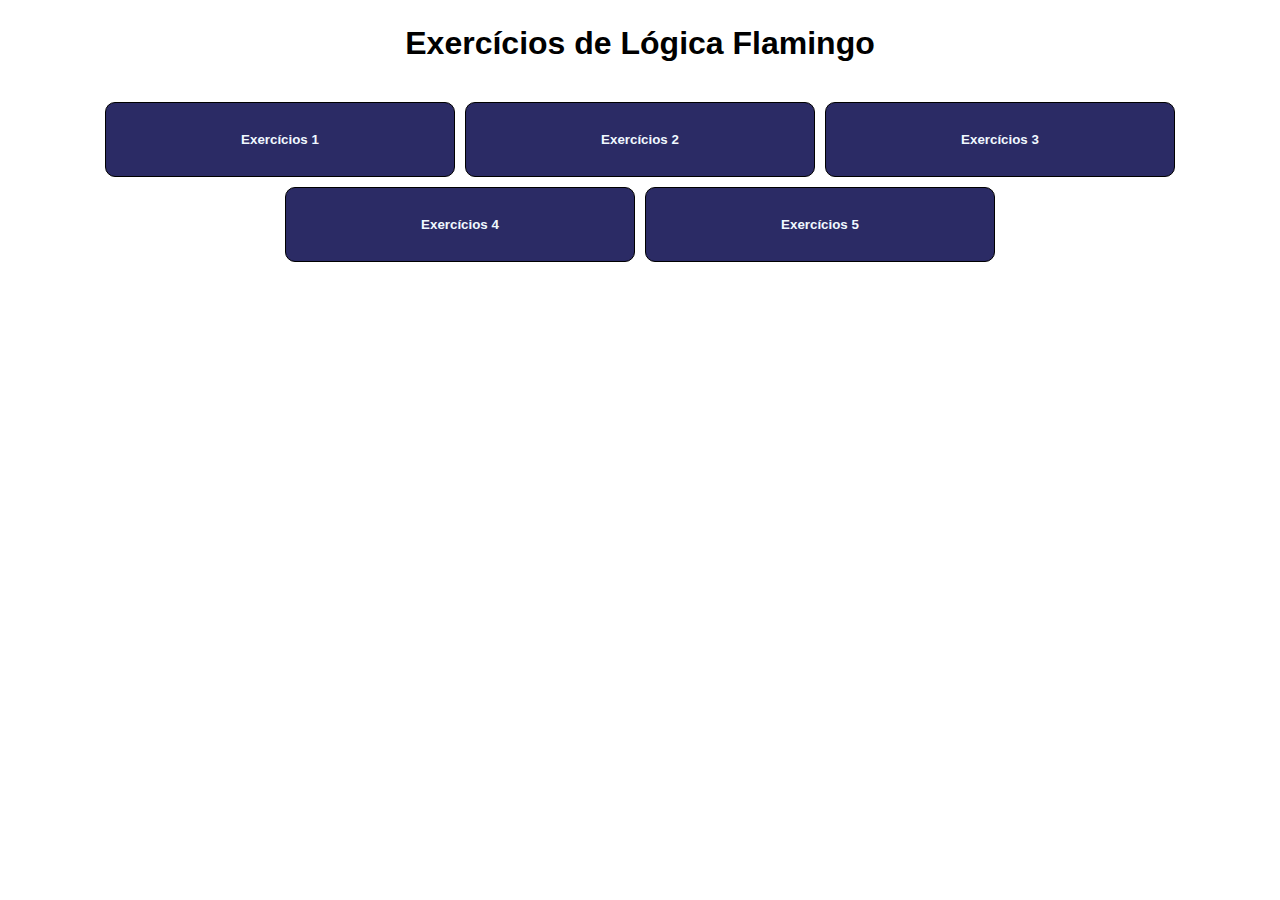
<file: index.html>
<!DOCTYPE html>
<html lang="pt-br">
<head>
  <meta charset="UTF-8">
  <meta name="viewport" content="width=device-width, initial-scale=1.0">
  <title>Exercícios de Lógica</title>
  <link rel="stylesheet" href="assets/styles.css">
</head>
<body>
  <h1>Exercícios de Lógica Flamingo</h1>
  <div class="exercises">
    <a href="assets/pages/exercicios1.html"><button>Exercícios 1</button></a>
    <a href="assets/pages/exercicios2.html"><button>Exercícios 2</button></a>
    <a href="assets/pages/exercicios3.html"><button>Exercícios 3</button></a>
    <a href="assets/pages/exercicios4.html"><button>Exercícios 4</button></a>
    <a href="assets/pages/exercicios5.html"><button>Exercícios 5</button></a>
  </div>
</body>
</html>
</file>
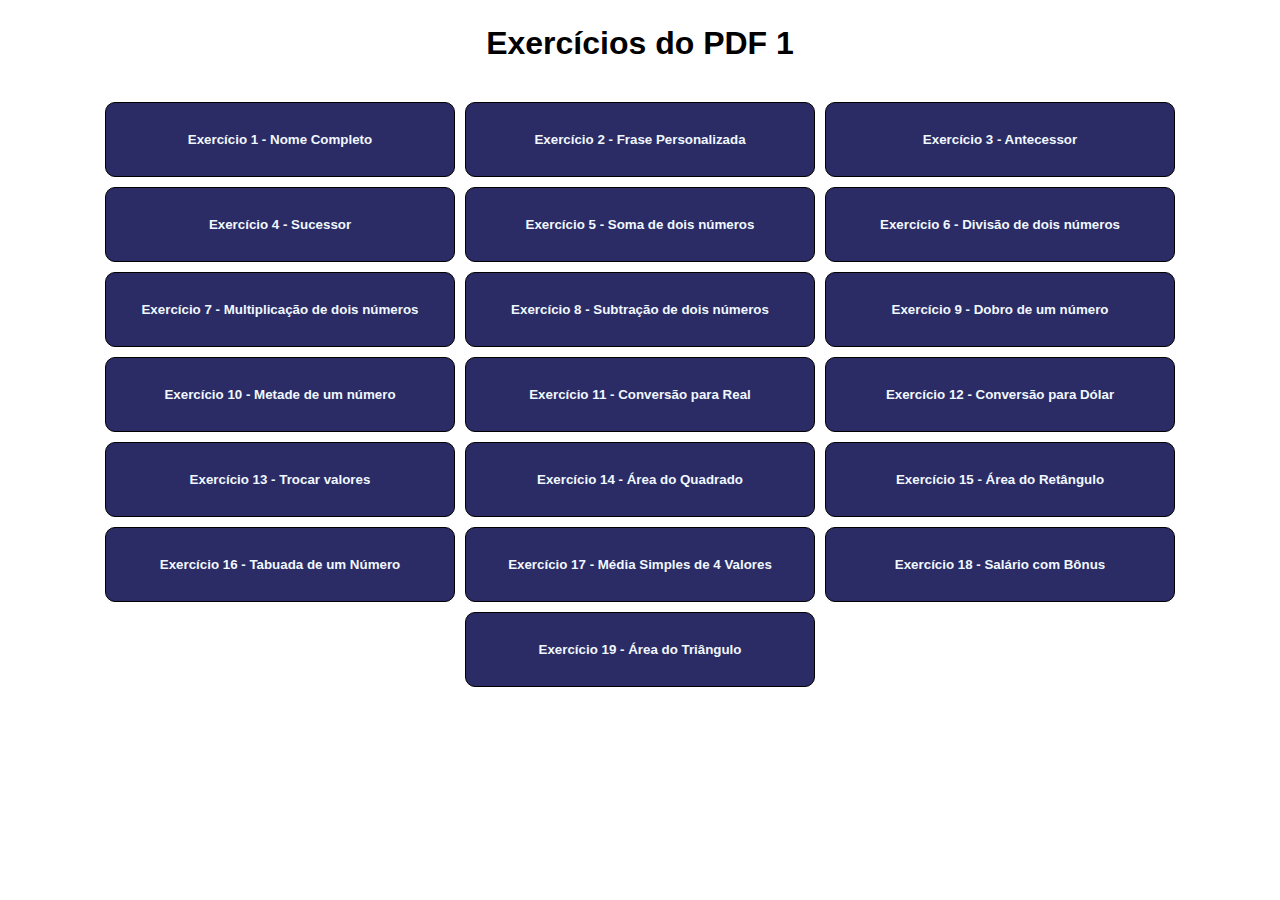
<file: assets/pages/exercicios1.html>
<!DOCTYPE html>
<html lang="pt-br">
<head>
  <meta charset="UTF-8">
  <meta name="viewport" content="width=device-width, initial-scale=1.0">
  <title>Exercícios 1</title>
  <link rel="stylesheet" href="../styles.css">
</head>
<body onload="createButtons()">
  <h1>Exercícios do PDF 1 </h1>
  <div id="exercises1" class="exercises">
  </div>
  <script src="../exercises/exercises1.js"></script>
</body>
</html>
</file>
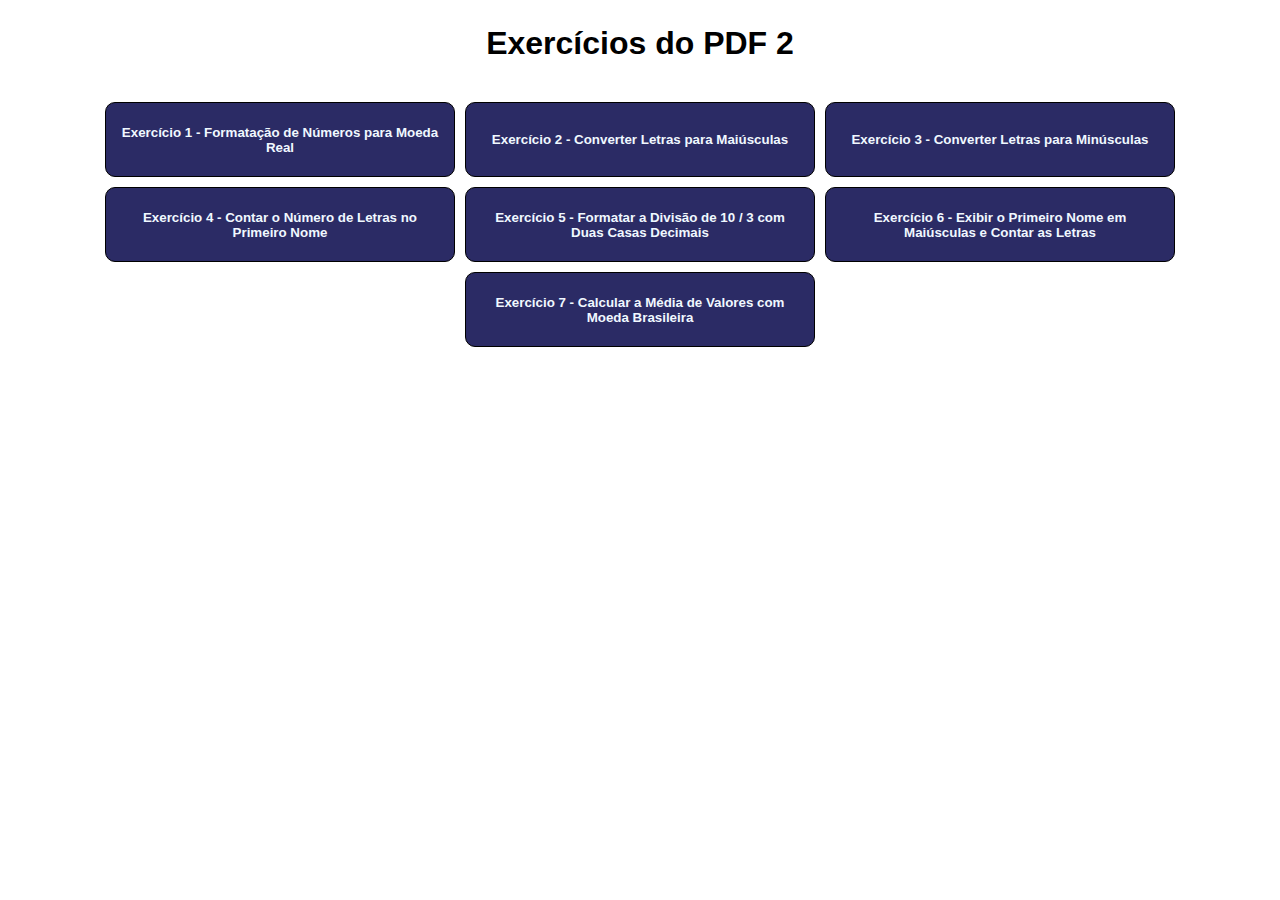
<file: assets/pages/exercicios2.html>
<!DOCTYPE html>
<html lang="pt-br">
<head>
  <meta charset="UTF-8">
  <meta name="viewport" content="width=device-width, initial-scale=1.0">
  <title>Exercícios 2</title>
  <link rel="stylesheet" href="../styles.css">
</head>
<body onload="createButtons()">
  <h1>Exercícios do PDF 2 </h1>
  <div id="exercises2" class="exercises">
  </div>
  <script src="../exercises/exercises2.js"></script>
</body>
</html>
</file>
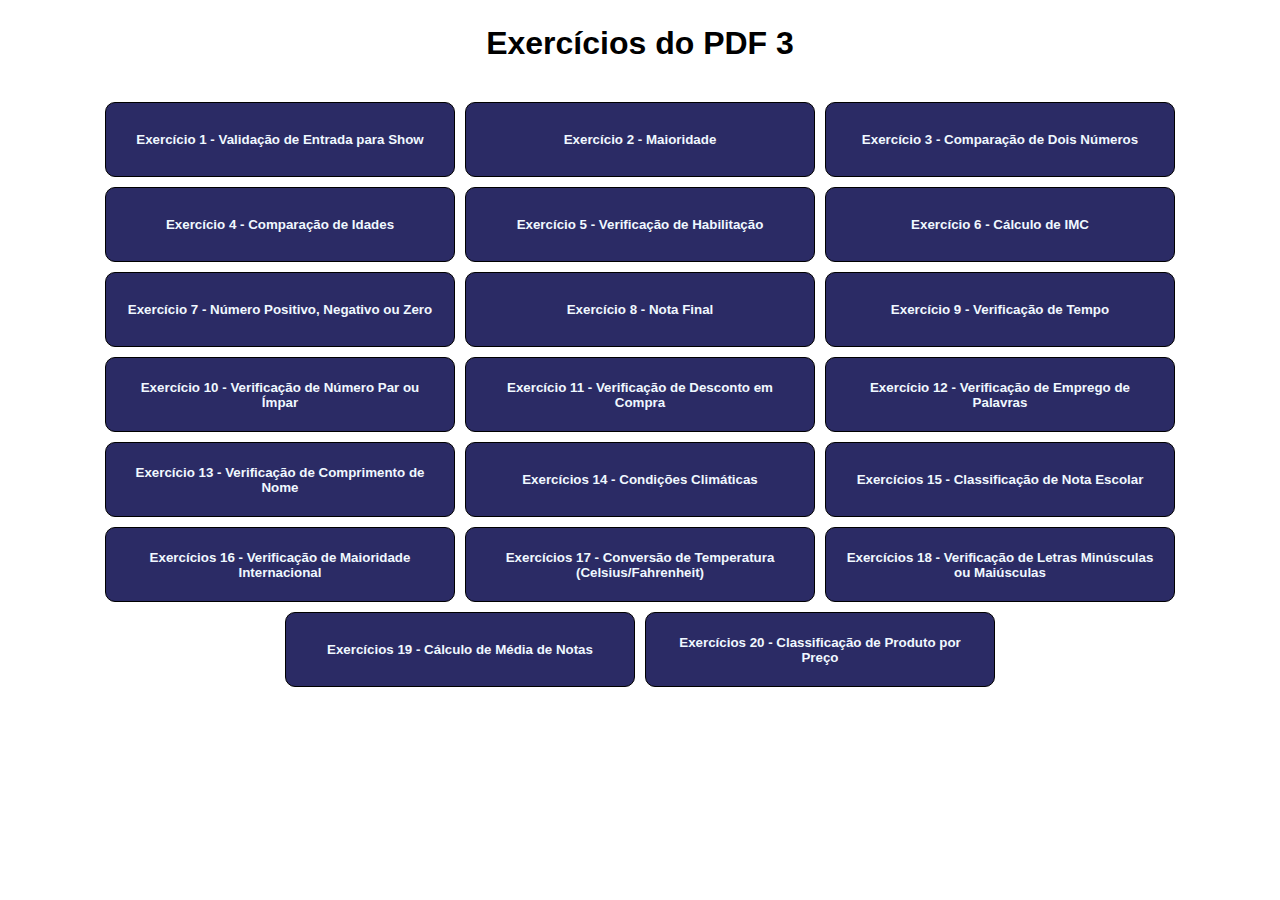
<file: assets/pages/exercicios3.html>
<!DOCTYPE html>
<html lang="pt-br">
<head>
  <meta charset="UTF-8">
  <meta name="viewport" content="width=device-width, initial-scale=1.0">
  <title>Exercícios 3</title>
  <link rel="stylesheet" href="../styles.css">
</head>
<body onload="createButtons()">
  <h1>Exercícios do PDF 3 </h1>
  <div id="exercises3" class="exercises">
  </div>
  <script src="../exercises/exercises3.js"></script>
</body>
</html>
</file>
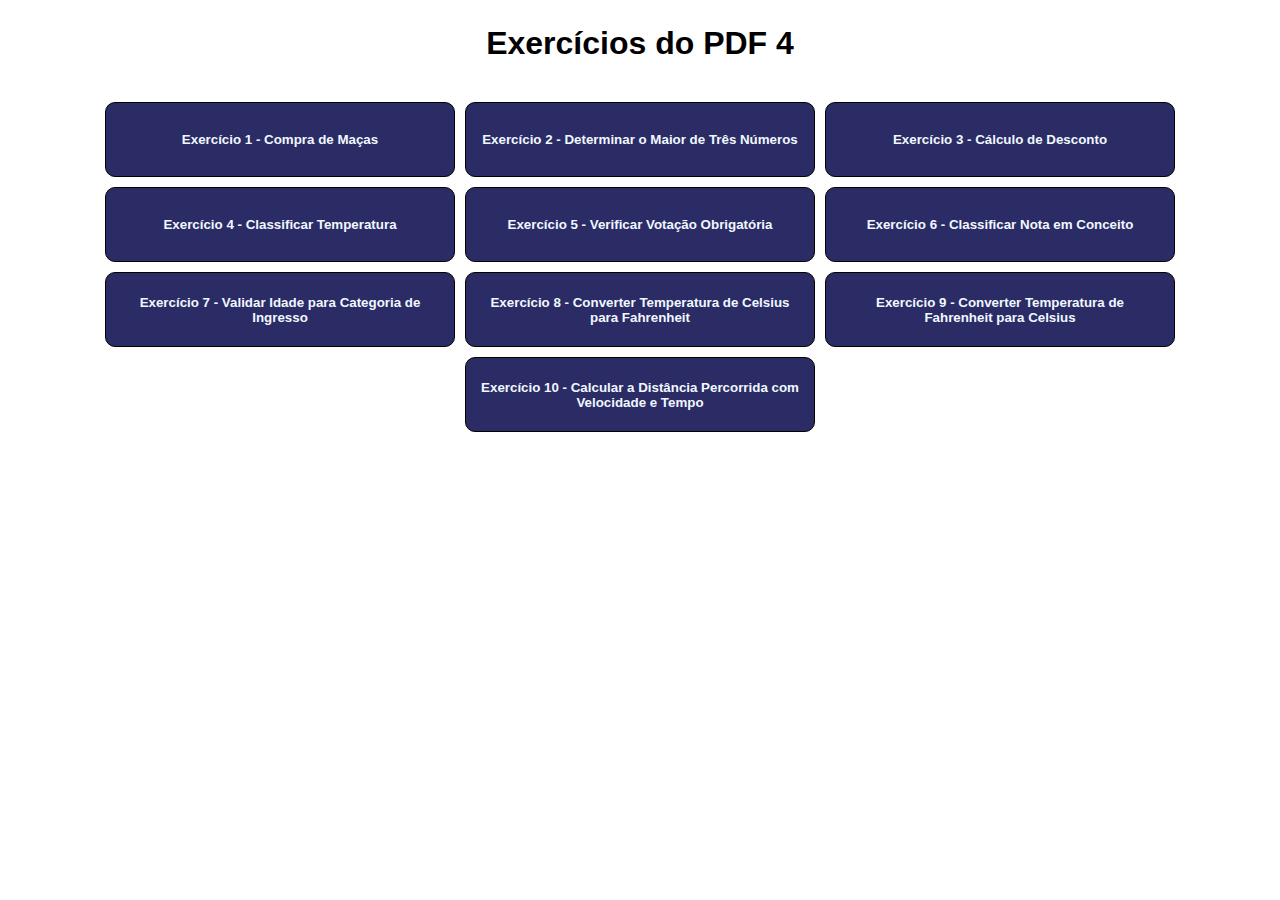
<file: assets/pages/exercicios4.html>
<!DOCTYPE html>
<html lang="pt-br">
<head>
  <meta charset="UTF-8">
  <meta name="viewport" content="width=device-width, initial-scale=1.0">
  <title>Exercícios 4</title>
  <link rel="stylesheet" href="../styles.css">
</head>
<body onload="createButtons()">
  <h1>Exercícios do PDF 4 </h1>
  <div id="exercises4" class="exercises">
  </div>
  <script src="../exercises/exercises4.js"></script>
</body>
</html>
</file>
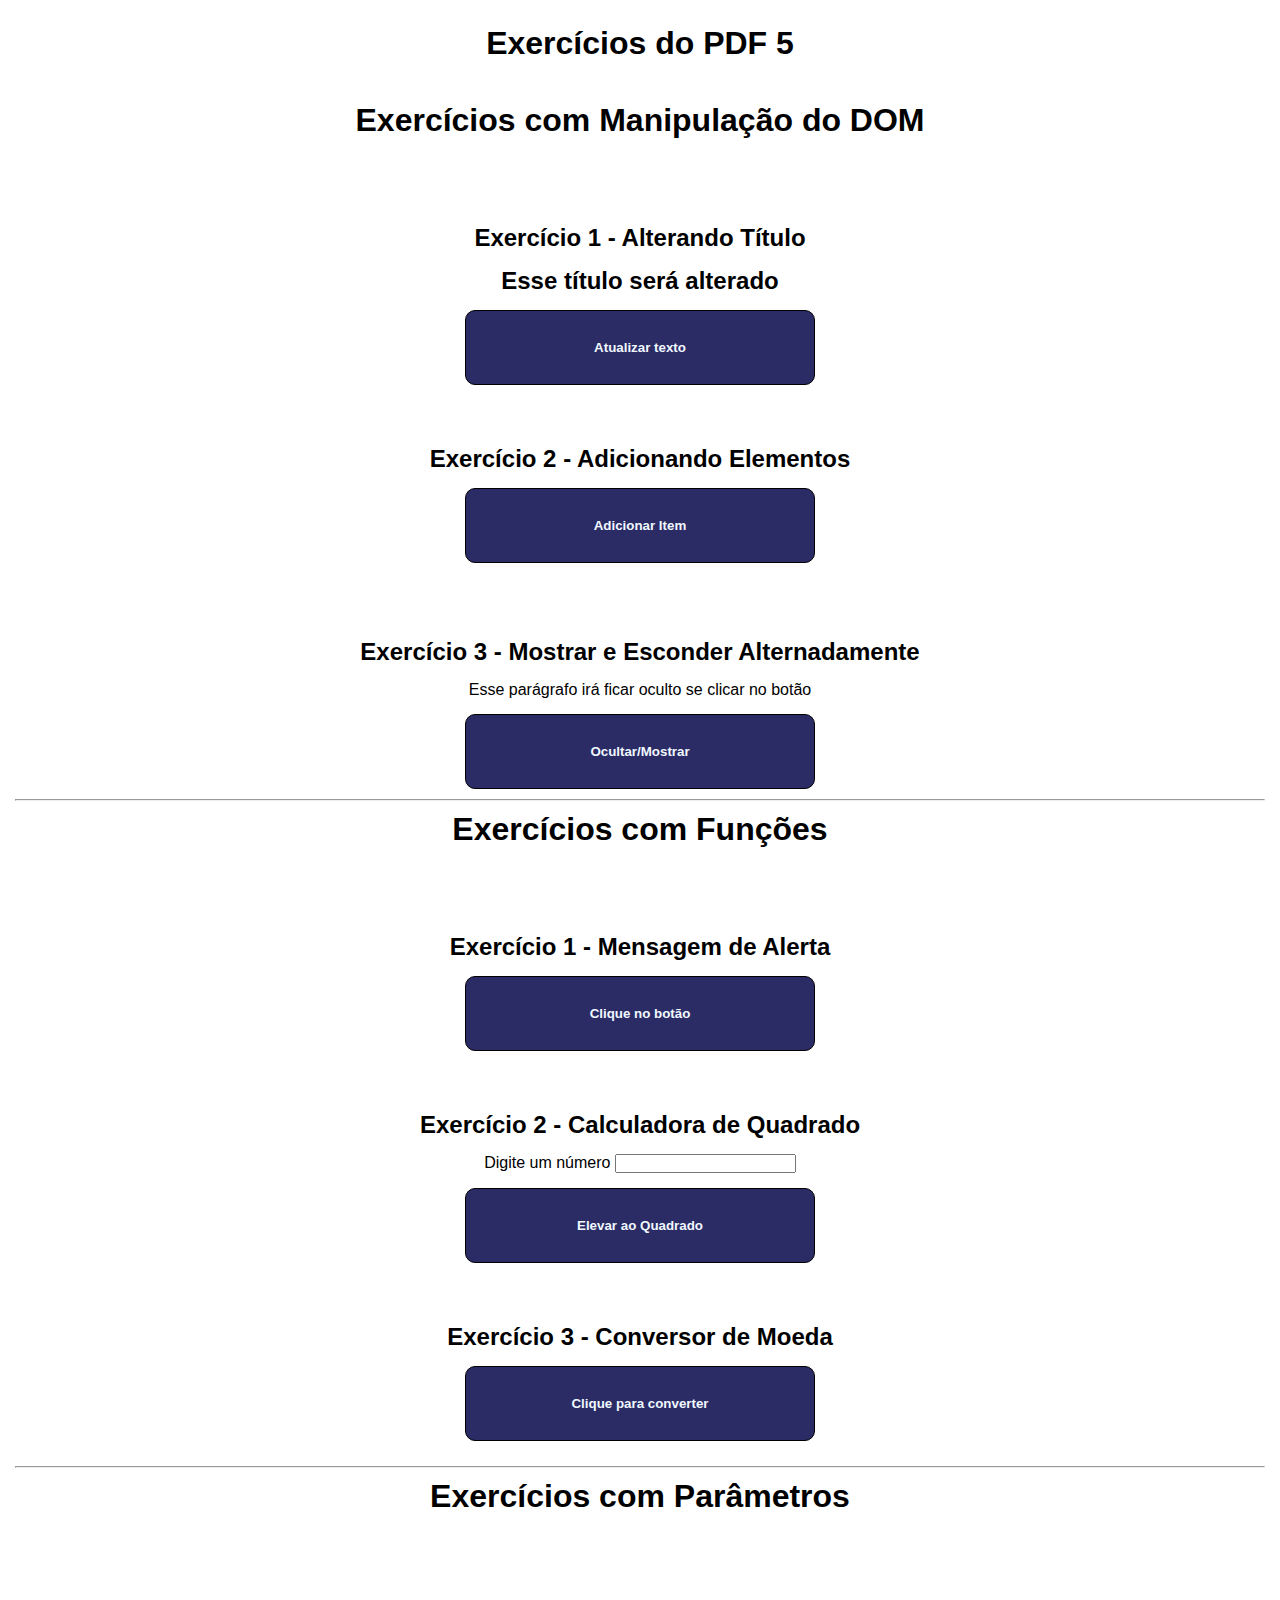
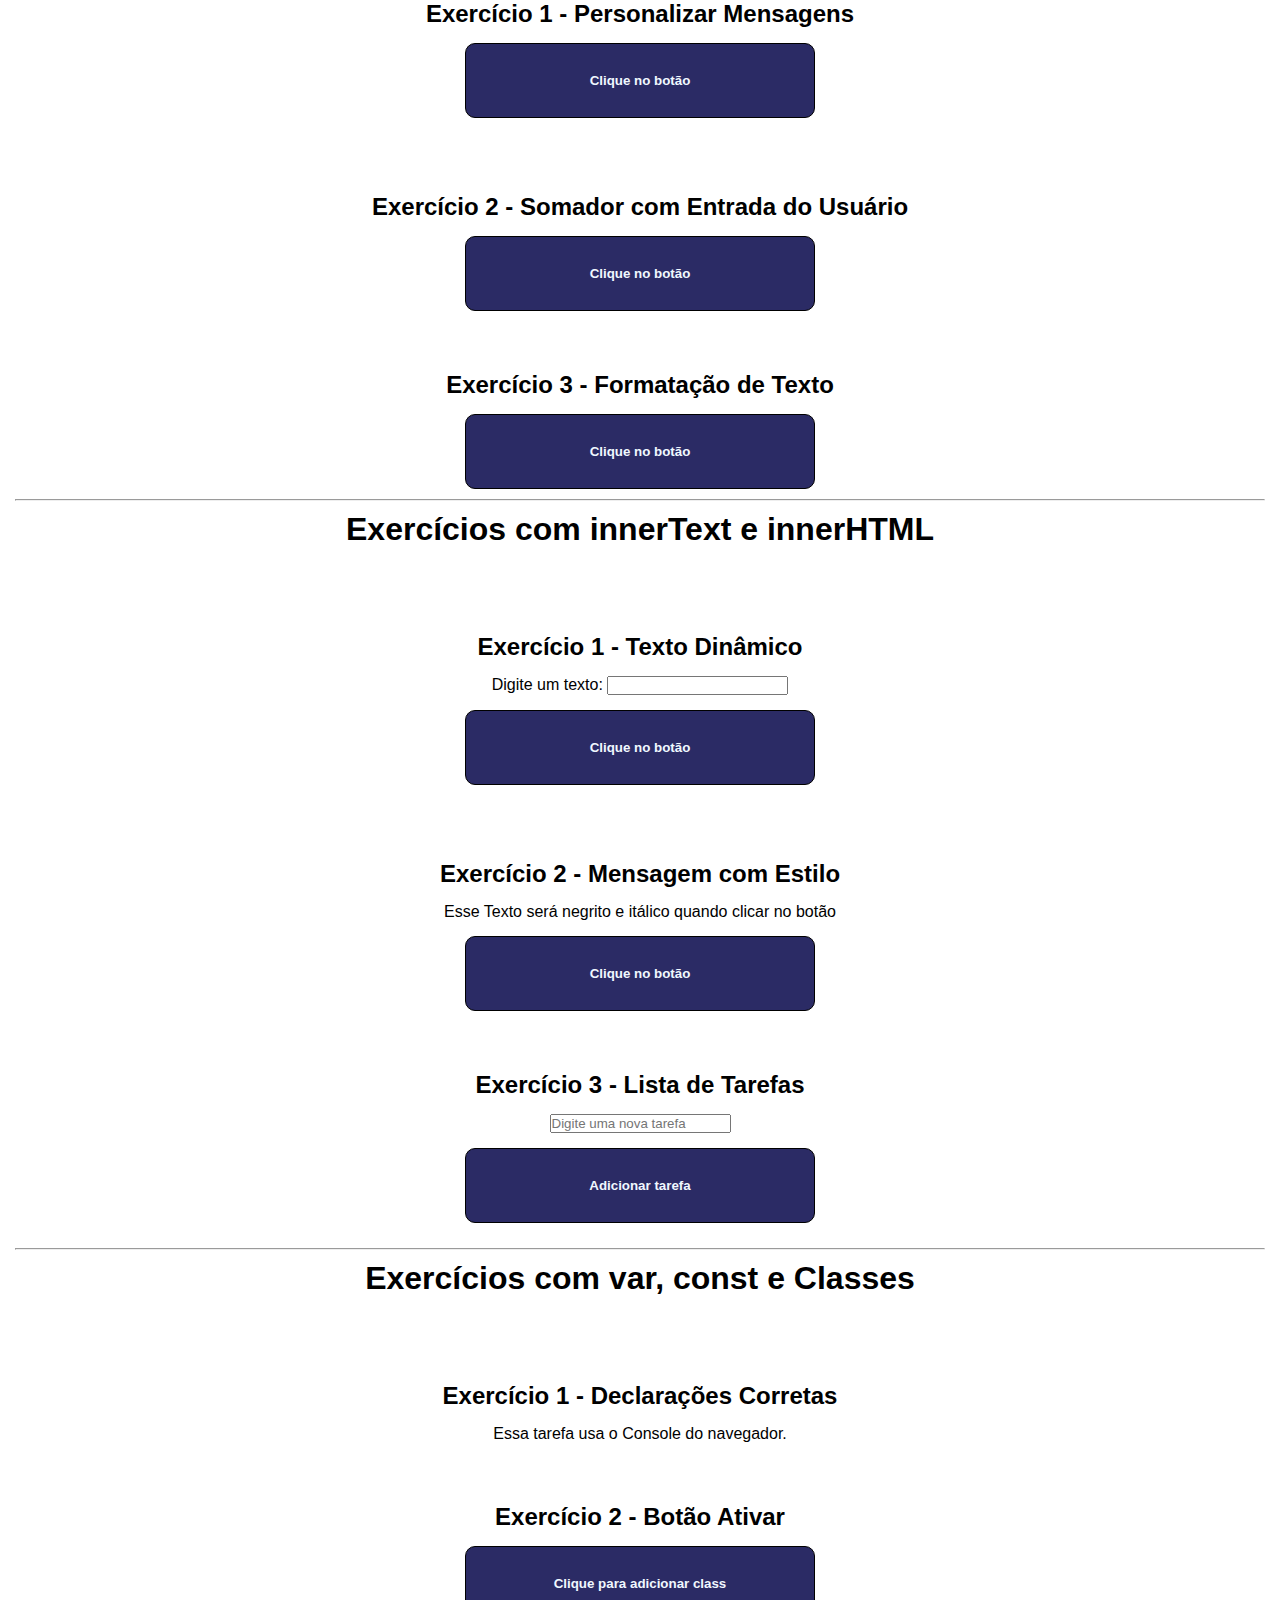
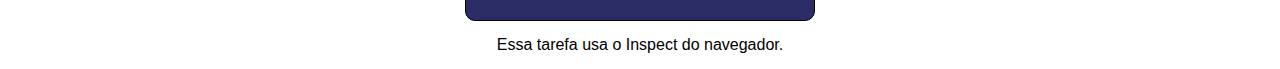
<file: assets/pages/exercicios5.html>
<!DOCTYPE html>
<html lang="pt-br">
<head>
  <meta charset="UTF-8">
  <meta name="viewport" content="width=device-width, initial-scale=1.0">
  <title>Exercícios 5</title>
  <link rel="stylesheet" href="../styles.css">
</head>
<body onload="createButtons()">
  <h1>Exercícios do PDF 5 </h1>
  <div id="exercises5" class="exercises">
    <h2 class="title_explanation">Exercícios com Manipulação do DOM</h2>
    <div class="exercise">
      <h2>Exercício 1 - Alterando Título</h2>
      <h2 class="title_to_update">Esse título será alterado</h2>
      <button onclick="updateTitle()">Atualizar texto</button>
    </div>
    <div class="exercise">
      <h2>Exercício 2 - Adicionando Elementos</h2>
      <button onclick="createItem()">Adicionar Item</button>
      <ul id="createItem"></ul>
    </div>
    <div class="exercise">
      <h2>Exercício 3 - Mostrar e Esconder Alternadamente</h2>
      <p id="showParagraph">Esse parágrafo irá ficar oculto se clicar no botão</p>
      <button onclick="hideOrShowParagraph()">Ocultar/Mostrar</button>
    </div>
    <hr>

    <h2 class="title_explanation">Exercícios com Funções</h2>
    <div class="exercise">
      <h2>Exercício 1 - Mensagem de Alerta</h2>
      <button onclick="showAlert()">Clique no botão</button>
    </div>
    <div class="exercise">
      <h2>Exercício 2 - Calculadora de Quadrado</h2>
      <label for="inputNumber">Digite um número
        <input id="inputNumber" type="number">
      </label>
      <button onclick="powerANumber()">Elevar ao Quadrado</button>
    </div>
    <div class="exercise">
      <h2>Exercício 3 - Conversor de Moeda</h2>
      <button onclick="converterDolarParaReal()">Clique para converter</button>
      <p class="dollarValue"></p>
    </div>
    <hr>

    <h2 class="title_explanation">Exercícios com Parâmetros</h2>
    <div class="exercise">
      <h2>Exercício 1 - Personalizar Mensagens</h2>
      <button onclick="digaOla()">Clique no botão</button>
      <p class="digaOla"></p>
    </div>
    <div class="exercise">
      <h2>Exercício 2 - Somador com Entrada do Usuário</h2>
      <button onclick="getValuesFromUser()">Clique no botão</button>
    </div>
    <div class="exercise">
      <h2>Exercício 3 - Formatação de Texto</h2>
      <button onclick="formatarTexto()">Clique no botão</button>
    </div>
    <hr>

    <h2 class="title_explanation">Exercícios com innerText e innerHTML</h2>
    <div class="exercise">
      <h2>Exercício 1 - Texto Dinâmico</h2>
      <label for="inputText">
        Digite um texto: <input id="inputText" type="text">
      </label>
      <button onclick="textDynamic()">Clique no botão</button>
      <p class="getTextFromInput"></p>
    </div>
    <div class="exercise">
      <h2>Exercício 2 - Mensagem com Estilo</h2>
      <p class="textToStyle">Esse Texto será negrito e itálico quando clicar no botão</p>
      <button onclick="styleText()">Clique no botão</button>
    </div>
    <div class="exercise">
      <h2>Exercício 3 - Lista de Tarefas</h2>
      <label for="inputTask">
        <input id="inputTask" type="text" placeholder="Digite uma nova tarefa">
      </label>
      <button onclick="addTask()">Adicionar tarefa</button>
      <ul class="tasksList"></ul>
    </div>
    <hr>

    <h2 class="title_explanation">Exercícios com var, const e Classes</h2>
    <div class="exercise">
      <h2>Exercício 1 - Declarações Corretas</h2>
      <p>Essa tarefa usa o Console do navegador.</p>
    </div>
    <div class="exercise">
      <h2>Exercício 2 - Botão Ativar</h2>
      <button onclick="createActiveClass()">Clique para adicionar class</button>
      <p id="ativo">Essa tarefa usa o Inspect do navegador.</p>
    </div>
  </div>
  <script src="../exercises/exercises5.js"></script>
</body>
</html>
</file>
<file: assets/styles.css>
* {
  margin: 0;
  padding: 0;
  box-sizing: border-box;
  font-family: 'Segoe UI', Tahoma, Geneva, Verdana, sans-serif;
}

h1 {
  text-align: center;
  padding: 25px 0;
}

.exercises {
  padding: 15px;
  display: flex;
  flex-wrap: wrap;
  justify-content: center;
  gap: 10px;
}

button {
  width: 350px;
  height: 75px;
  padding: 15px;
  background: #2b2b65;
  color: aliceblue;
  font-weight: 700;
  border: 1px solid black;
  border-radius: 10px;
  transition: .3s;
}

button:hover {
  background: #46469a;
}

/* Exclusivo para o exercício5.html */
#exercises5 {
  text-align: center;
  flex-direction: column;
}

.title_explanation {
  margin-bottom: 25px;
  font-size: 2rem;
}

.exercise {
  display: flex;
  align-items: center;
  flex-direction: column;
  gap: 15px;
  margin-top: 50px;
}

.exercise1 > .title_to_update {
  color: #46469a;
}

.hide {
  visibility: hidden;
}
</file>
